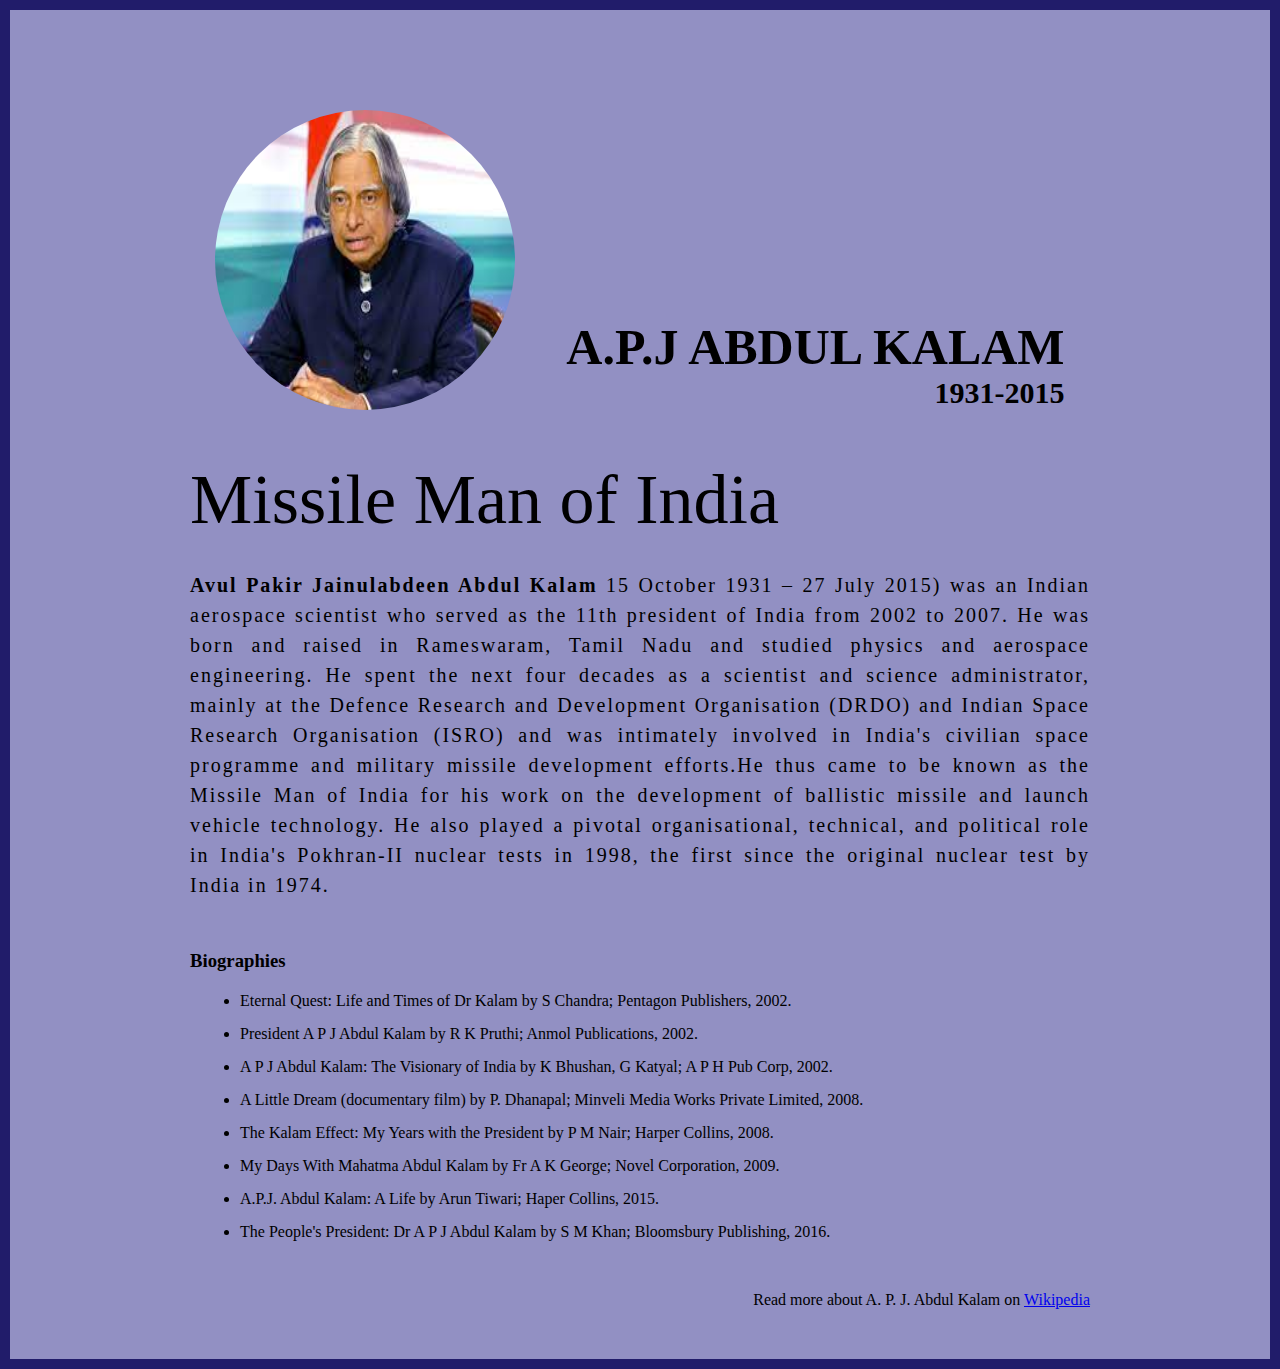
<file: index.html>
<!DOCTYPE html>
<html lang="en">

<head>
    <meta charset="UTF-8">
    <meta name="viewport" content="width=device-width, initial-scale=1.0">
    <title>The Tribute Website | A.P.J Abdul Kalam</title>
    <link rel="stylesheet" href="style.css">
</head>

<body>
    <div class="container">
        <div class="content">
            <section class="top_section">
                <div class="image_container">
                    <img src="apj.jpg" alt="tribute">
                </div>
                <div>
                    <h1>A.P.J Abdul Kalam</h1>
                    <h4>1931-2015</h4>
                </div>
            </section>
            <section class="about_section">
                <h2>Missile Man of India</h2>
                <p>
                    <b>Avul Pakir Jainulabdeen Abdul Kalam</b> 15 October 1931 – 27 July
                    2015) was an Indian aerospace scientist who served as the 11th
                    president of India from 2002 to 2007. He was born and raised in
                    Rameswaram, Tamil Nadu and studied physics and aerospace
                    engineering. He spent the next four decades as a scientist and
                    science administrator, mainly at the Defence Research and
                    Development Organisation (DRDO) and Indian Space Research
                    Organisation (ISRO) and was intimately involved in India's civilian
                    space programme and military missile development efforts.He thus
                    came to be known as the Missile Man of India for his work on the
                    development of ballistic missile and launch vehicle
                    technology. He also played a pivotal organisational,
                    technical, and political role in India's Pokhran-II nuclear tests in
                    1998, the first since the original nuclear test by India in 1974.
                </p>
            </section>
            <section class="biography_section">
                <h3>Biographies</h3>
                <ul>
                    <li>
                        Eternal Quest: Life and Times of Dr Kalam by S Chandra; Pentagon
                        Publishers, 2002.
                    </li>
                    <li>
                        President A P J Abdul Kalam by R K Pruthi; Anmol Publications,
                        2002.
                    </li>
                    <li>
                        A P J Abdul Kalam: The Visionary of India by K Bhushan, G Katyal;
                        A P H Pub Corp, 2002.
                    </li>
                    <li>
                        A Little Dream (documentary film) by P. Dhanapal; Minveli Media
                        Works Private Limited, 2008.
                    </li>
                    <li>
                        The Kalam Effect: My Years with the President by P M Nair; Harper
                        Collins, 2008.
                    </li>
                    <li>
                        My Days With Mahatma Abdul Kalam by Fr A K George; Novel
                        Corporation, 2009.
                    </li>
                    <li>
                        A.P.J. Abdul Kalam: A Life by Arun Tiwari; Haper Collins, 2015.
                    </li>
                    <li>
                        The People's President: Dr A P J Abdul Kalam by S M Khan;
                        Bloomsbury Publishing, 2016.
                    </li>
                </ul>

            </section>
            <footer>
                <p>Read more about A. P. J. Abdul Kalam on <a
                        href="https://en.wikipedia.org/wiki/A._P._J._Abdul_Kalam">Wikipedia</a></p>

            </footer>
        </div>

    </div>
</body>

</html>
</file>
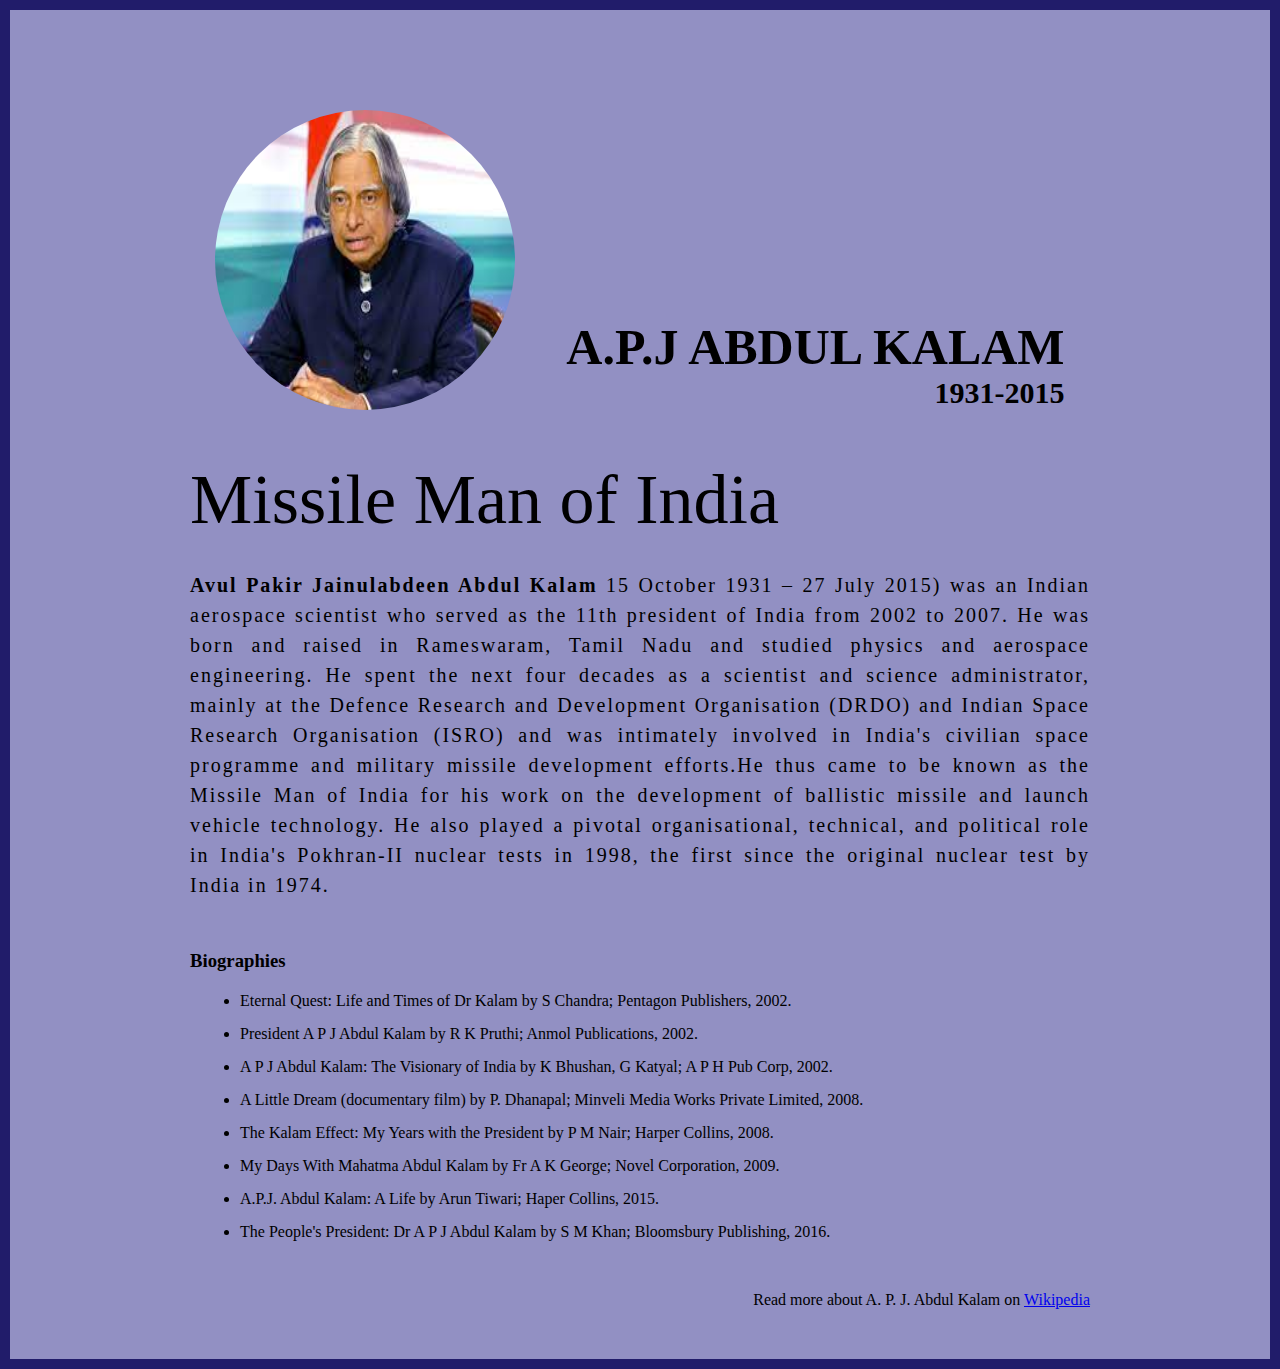
<file: index.html.html>
<!DOCTYPE html>
<html lang="en">

<head>
    <meta charset="UTF-8">
    <meta name="viewport" content="width=device-width, initial-scale=1.0">
    <title>The Tribute Website | A.P.J Abdul Kalam</title>
    <link rel="stylesheet" href="style.css">
</head>

<body>
    <div class="container">
        <div class="content">
            <section class="top_section">
                <div class="image_container">
                    <img src="apj.jpg" alt="tribute">
                </div>
                <div>
                    <h1>A.P.J Abdul Kalam</h1>
                    <h4>1931-2015</h4>
                </div>
            </section>
            <section class="about_section">
                <h2>Missile Man of India</h2>
                <p>
                    <b>Avul Pakir Jainulabdeen Abdul Kalam</b> 15 October 1931 – 27 July
                    2015) was an Indian aerospace scientist who served as the 11th
                    president of India from 2002 to 2007. He was born and raised in
                    Rameswaram, Tamil Nadu and studied physics and aerospace
                    engineering. He spent the next four decades as a scientist and
                    science administrator, mainly at the Defence Research and
                    Development Organisation (DRDO) and Indian Space Research
                    Organisation (ISRO) and was intimately involved in India's civilian
                    space programme and military missile development efforts.He thus
                    came to be known as the Missile Man of India for his work on the
                    development of ballistic missile and launch vehicle
                    technology. He also played a pivotal organisational,
                    technical, and political role in India's Pokhran-II nuclear tests in
                    1998, the first since the original nuclear test by India in 1974.
                </p>
            </section>
            <section class="biography_section">
                <h3>Biographies</h3>
                <ul>
                    <li>
                        Eternal Quest: Life and Times of Dr Kalam by S Chandra; Pentagon
                        Publishers, 2002.
                    </li>
                    <li>
                        President A P J Abdul Kalam by R K Pruthi; Anmol Publications,
                        2002.
                    </li>
                    <li>
                        A P J Abdul Kalam: The Visionary of India by K Bhushan, G Katyal;
                        A P H Pub Corp, 2002.
                    </li>
                    <li>
                        A Little Dream (documentary film) by P. Dhanapal; Minveli Media
                        Works Private Limited, 2008.
                    </li>
                    <li>
                        The Kalam Effect: My Years with the President by P M Nair; Harper
                        Collins, 2008.
                    </li>
                    <li>
                        My Days With Mahatma Abdul Kalam by Fr A K George; Novel
                        Corporation, 2009.
                    </li>
                    <li>
                        A.P.J. Abdul Kalam: A Life by Arun Tiwari; Haper Collins, 2015.
                    </li>
                    <li>
                        The People's President: Dr A P J Abdul Kalam by S M Khan;
                        Bloomsbury Publishing, 2016.
                    </li>
                </ul>

            </section>
            <footer>
                <p>Read more about A. P. J. Abdul Kalam on <a
                        href="https://en.wikipedia.org/wiki/A._P._J._Abdul_Kalam">Wikipedia</a></p>

            </footer>
        </div>

    </div>
</body>

</html>
</file>
<file: style.css>
* {
    margin: 0;
    padding: 0;
    box-sizing: border-box;
}

.container {
    background-color: #9290C3;
    min-height: 100vh;
    border: 10px solid #211C6A;
}

.content {
    max-width: 900px;
    margin: 0 auto;
}

.top_section {
    margin-top: 100px;
    display: flex;
    justify-content: space-around;
    align-items: flex-end;
}

.top_section h1 {
    font-size: 50px;
    font-weight: bold;
    color: black;
    text-transform: uppercase;
}

.top_section h4 {
    font-size: 30px;
    text-align: end;
}

.image_container {
    border-radius: 50%;
    overflow: hidden;
}

.image_container,
img {
    width: 300px;
    height: 300px;
}

.about_section {
    margin-top: 50px;
}

.about_section h2 {
    font-size: 70px;
    font-weight: 400;
    margin-bottom: 30px;
}

.about_section p {
    font-size: 20px;
    line-height: 30px;
    letter-spacing: 2px;
    text-align: justify;
}

.biography_section {
    margin: 50px 0;
    /* //Margin top and bottom// */
}

.biography_section h3 {
    margin-bottom: 20px;
}

.biography_section ul {
    margin-left: 50px;
}

.biography_section li {
    margin-bottom: 15px;
}

footer {
    margin: 50px 0;
}

footer {
    text-align: end;
}
</file>
